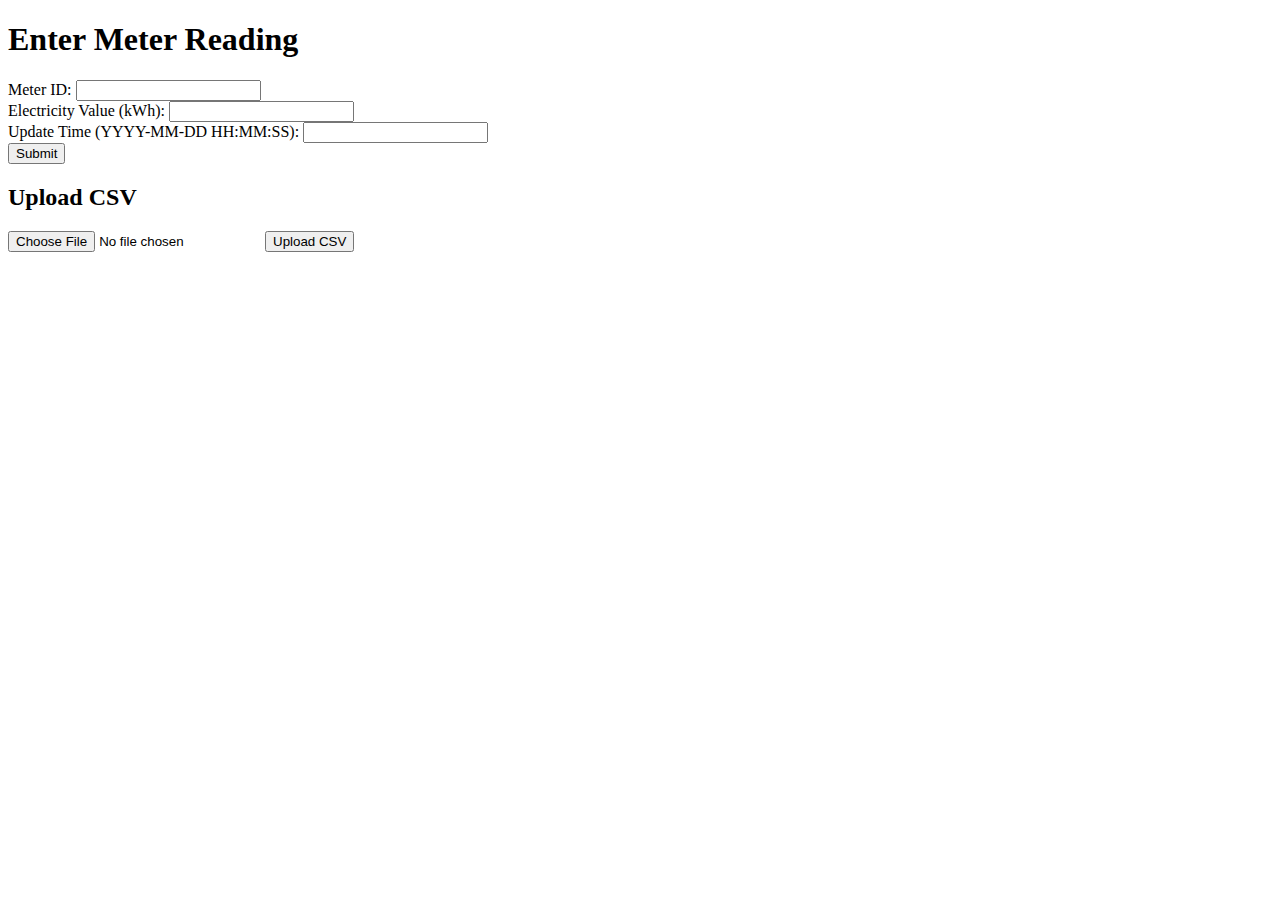
<file: templates/reading.html>
<!DOCTYPE html>
<html lang="en">
<head>
    <meta charset="UTF-8">
    <meta name="viewport" content="width=device-width, initial-scale=1.0">
    <title>Meter Reading</title>
</head>
<body>
    <h1>Enter Meter Reading</h1>
    <form action="/reading" method="POST" enctype="multipart/form-data">
        <label for="meter_id">Meter ID:</label>
        <input type="text" id="meter_id" name="meter_id" required><br>

        <label for="meter_value">Electricity Value (kWh):</label>
        <input type="text" id="meter_value" name="meter_value" required><br>

        <label for="update_time">Update Time (YYYY-MM-DD HH:MM:SS):</label>
        <input type="text" id="update_time" name="update_time" required><br>

        <button type="submit">Submit</button>
    </form>

    <h2>Upload CSV</h2>
    <form action="/reading" method="POST" enctype="multipart/form-data">
        <input type="file" name="file">
        <button type="submit">Upload CSV</button>
    </form>
</body>
</html>
</file>
